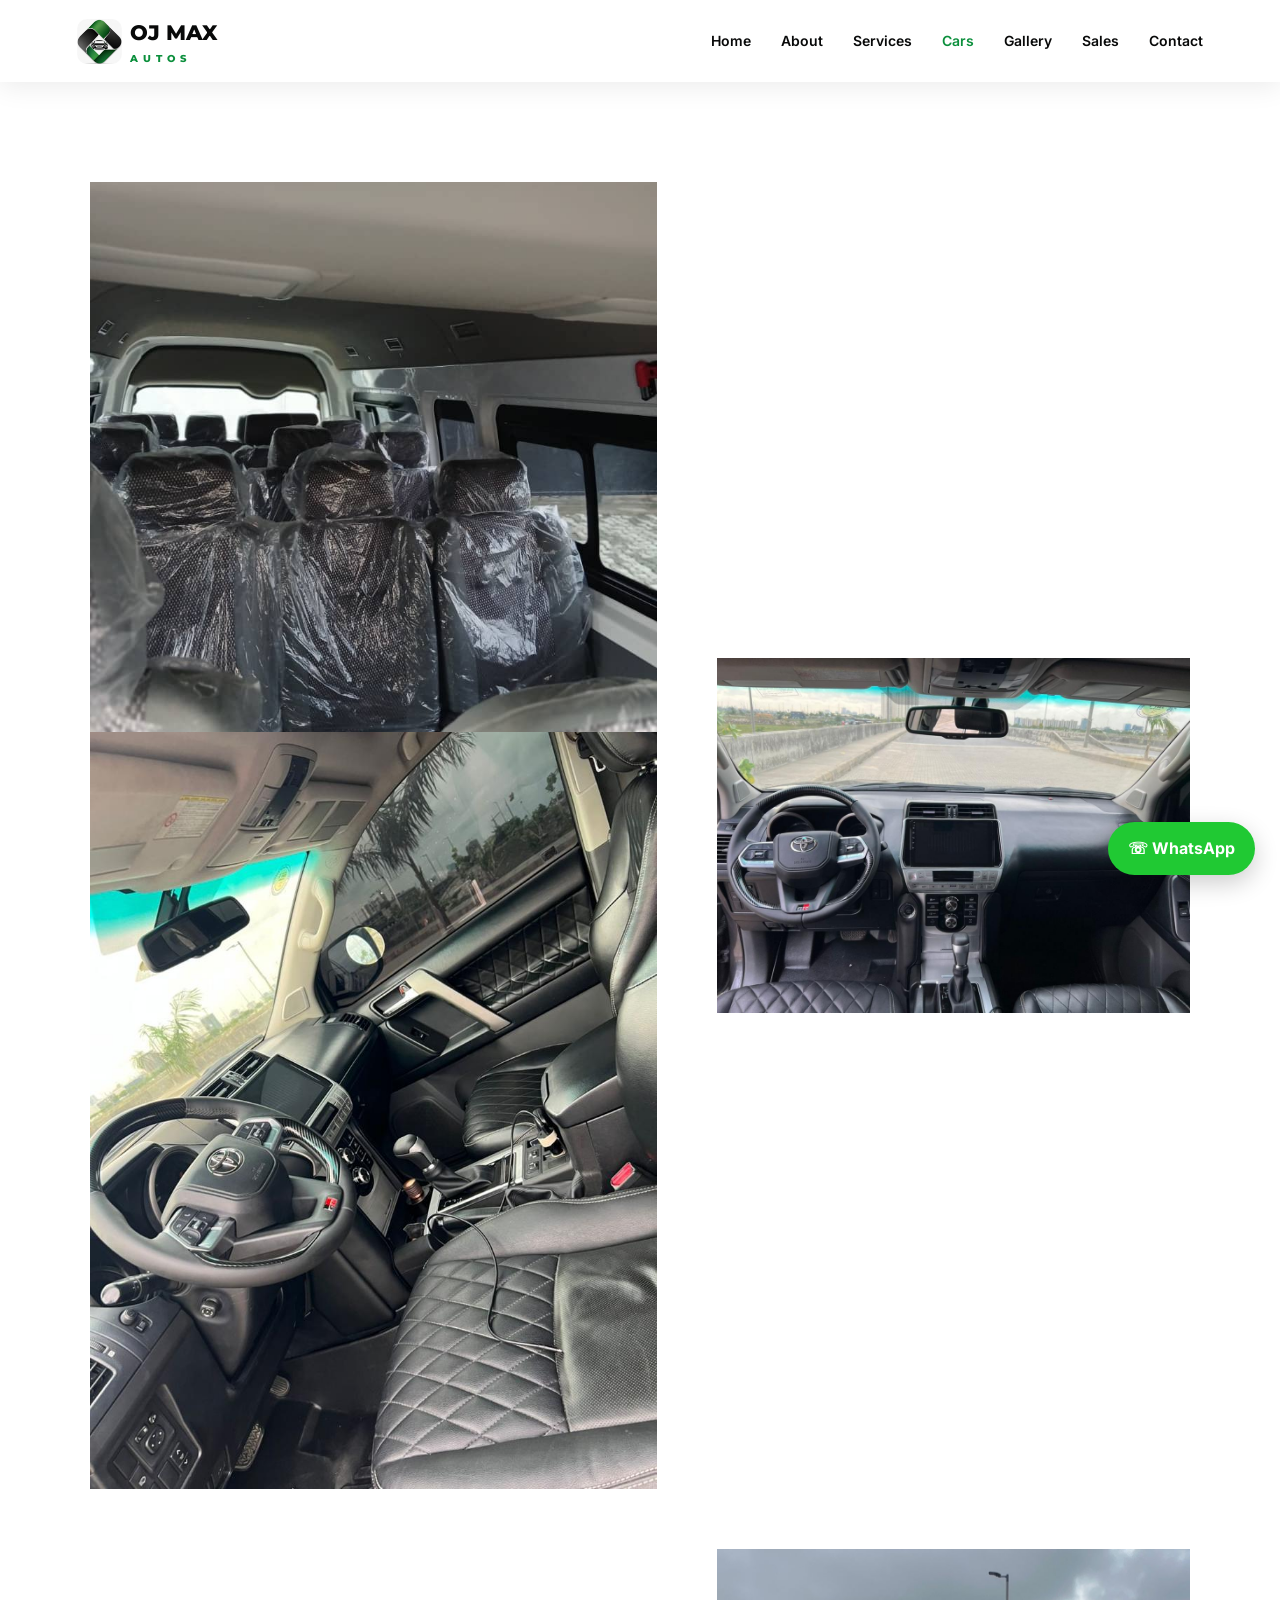
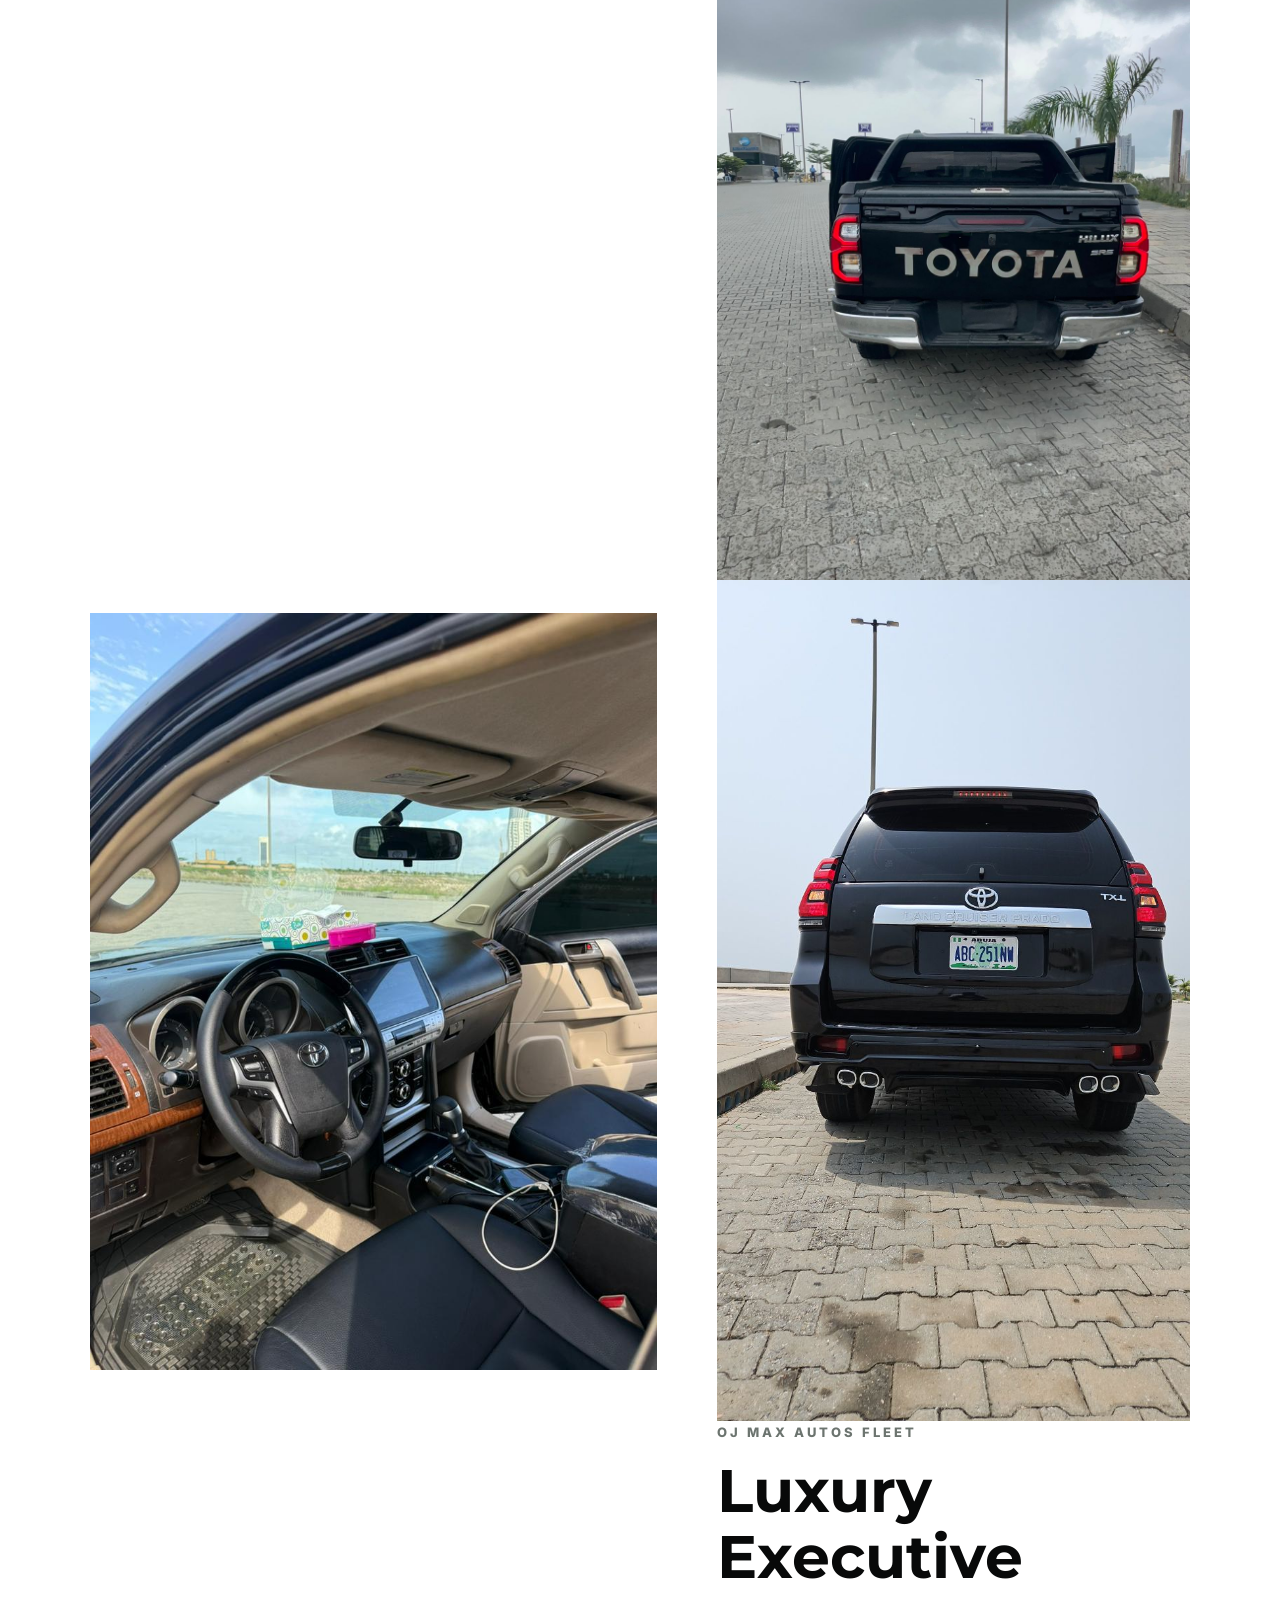
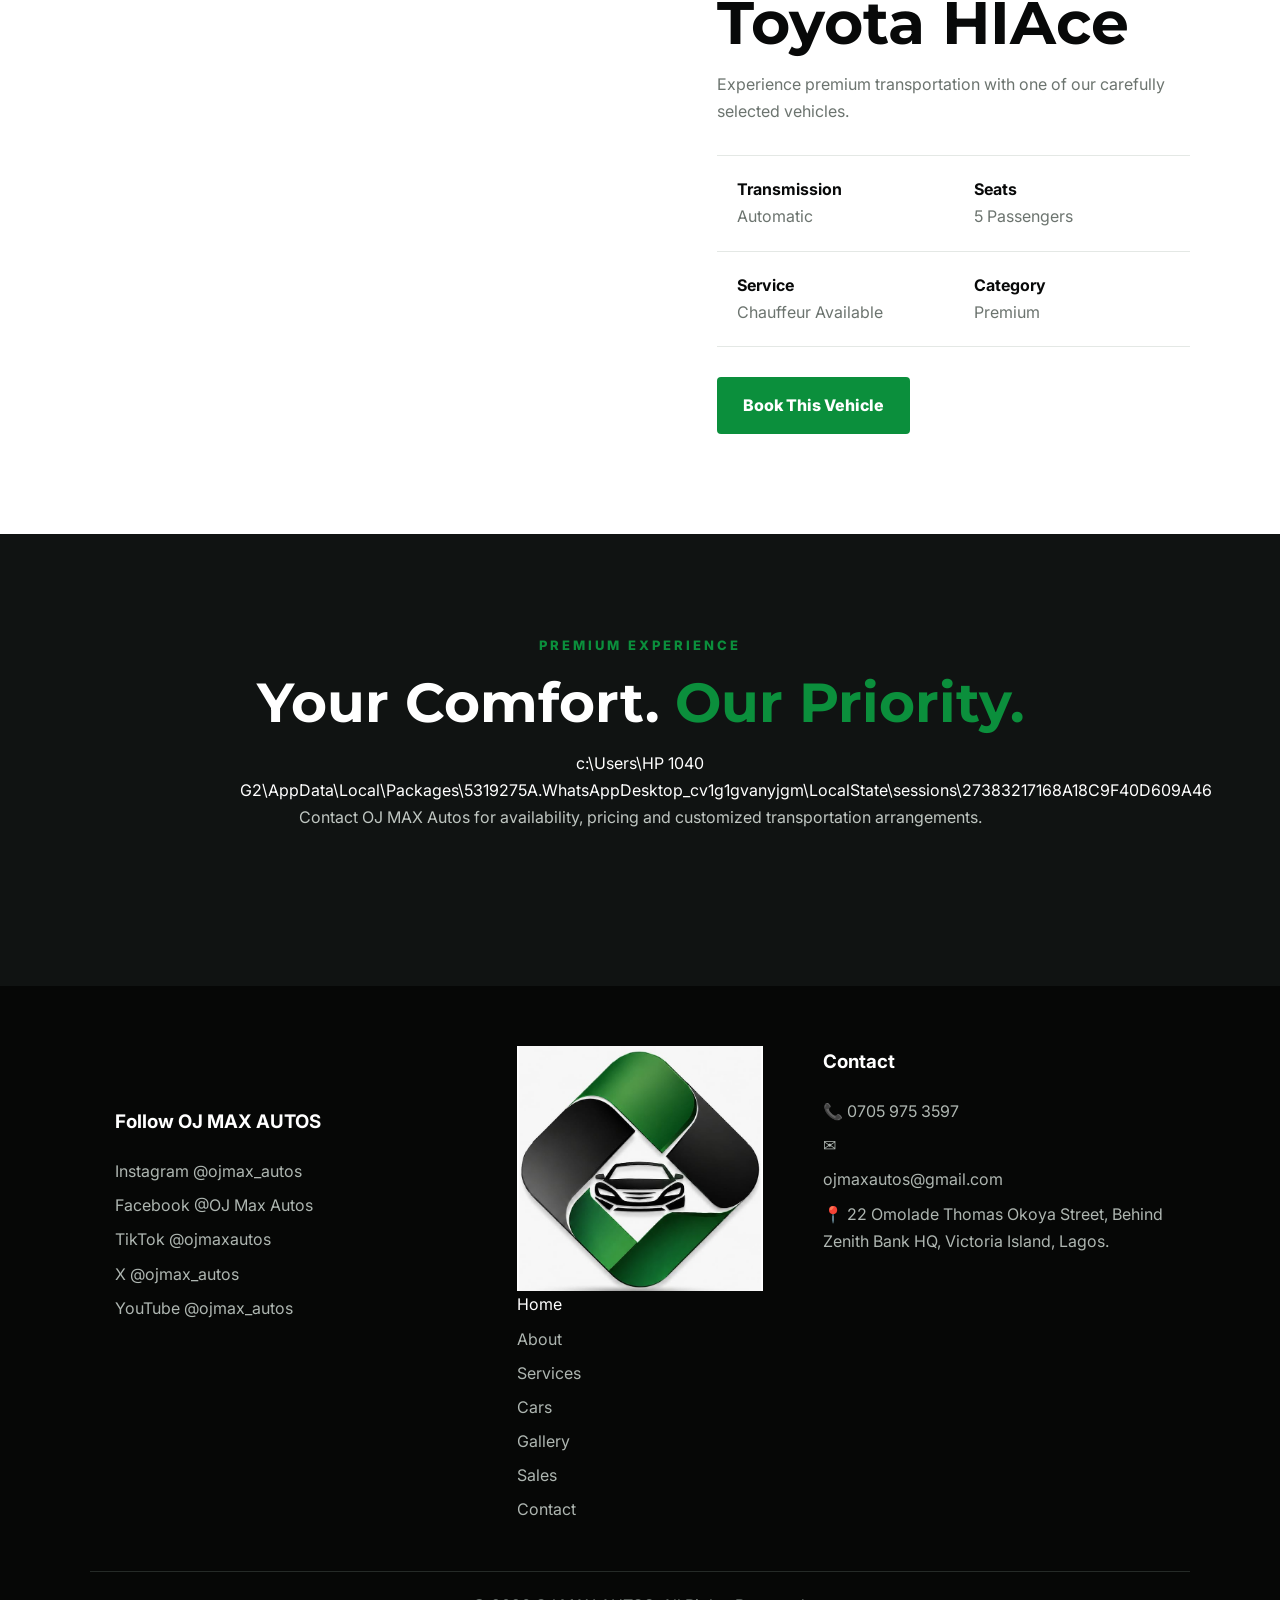
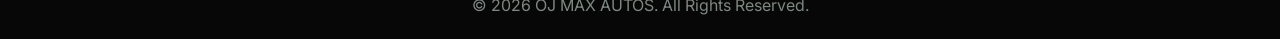
<file: car-details.html>
<!DOCTYPE html>
<html lang="en">

<head>

<meta charset="UTF-8">
<meta name="viewport" content="width=device-width, initial-scale=1.0">

<title>Vehicle Details | OJ MAX AUTOS</title>

<link rel="stylesheet" href="style.css">

</head>

<body>

<header class="navbar">

<a href="index.html" class="logo">

<img src="assets/oj-max-navigation-logo.jpeg"
alt="OJ MAX Autos">

<span>OJ MAX <small>AUTOS</small></span>

</a>

<button class="menu-toggle" id="menuToggle">☰</button>

<nav id="navMenu">

<a href="index.html">Home</a>
<a href="about.html">About</a>
<a href="services.html">Services</a>
<a href="inventory.html" class="active">Cars</a>
<a href="gallery.html">Gallery</a>
<a href="sales.html">Sales</a>
<a href="contact.html">Contact</a>

</nav>

</header>


<section class="section car-detail-page">

<div class="car-detail-grid">

<div>

<img id="detailImage"
class="detail-image"
src="assets/car1.jpg"
alt="OJ MAX Autos vehicle">
<img id="detailImage" src="assets/car2.jpg" alt="OJ MAX Autos vehicle">
</div>
<img id="detailImage" src="assets/car3.jpg" alt="OJ MAX Autos vehicle">
<img id="detailImage" src="assets/car4.jpg" alt="OJ MAX Autos vehicle">
<div class="car-detail-content">
<img id="detailImage" src="assets/car5.jpg" alt="OJ MAX Autos vehicle">
<div class="car-detail-content">
<img id="detailImage" src="assets/car6.jpg" alt="OJ MAX Autos vehicle">
<div class="car-detail-content">

<p class="subtitle">OJ MAX AUTOS FLEET</p>

<h1 id="detailTitle">
Luxury Executive Toyota HIAce
</h1>

<p id="detailDescription">
Experience premium transportation with one of
our carefully selected vehicles.
</p>

<div class="specifications">

<div>
<strong>Transmission</strong>
<span>Automatic</span>
</div>

<div>
<strong>Seats</strong>
<span>5 Passengers</span>
</div>

<div>
<strong>Service</strong>
<span>Chauffeur Available</span>
</div>

<div>
<strong>Category</strong>
<span>Premium</span>
</div>

</div>


<a
id="bookCar"
href="https://wa.me/2347059753597"
target="_blank"
class="btn btn-primary">

Book This Vehicle

</a>

</div>

</div>

</section>


<section class="dark-section">

<div class="section-heading light">

<p class="subtitle">PREMIUM EXPERIENCE</p>

<h2>
Your Comfort.
<span>Our Priority.</span>
</h2>
c:\Users\HP 1040 G2\AppData\Local\Packages\5319275A.WhatsAppDesktop_cv1g1gvanyjgm\LocalState\sessions\27383217168A18C9F40D609A46
<p>
Contact OJ MAX Autos for availability, pricing and
customized transportation arrangements.
</p>

</div>

</section>


<footer>

    <div class="footer-grid">

        <footer class="site-footer">

    <div class="footer-social">

        <h3>Follow OJ MAX AUTOS</h3>

        <div class="social-links">

            <a href="https://www.instagram.com/ojmax_autos/"
               target="_blank"
               rel="noopener">
                Instagram @ojmax_autos
            </a>

            <a href="https://www.facebook.com/"
               target="_blank"
               rel="noopener">
                Facebook @OJ Max Autos
            </a>

            <a href="https://www.tiktok.com/@ojmaxautos"
               target="_blank"
               rel="noopener">
                TikTok @ojmaxautos
            </a>

            <a href="https://x.com/ojmax_autos"
               target="_blank"
               rel="noopener">
                X @ojmax_autos
            </a>

            <a href="https://www.youtube.com/@ojmax_autos"
               target="_blank"
               rel="noopener">
                YouTube @ojmax_autos
            </a>

        </div>

    </div>


</footer>
        <div>
            <img src="assets/oj-max-navigation-logo.jpeg"
                 alt="OJ MAX Autos"
                 class=">

            <p>
                Premium car hire and chauffeur services
                delivering comfort, safety and professionalism
                across Lagos and Nigeria.
            </p>
        </div>

        <div>
            <h3>Quick Links</h3>

            <a href="index.html">Home</a>
            <a href="about.html">About</a>
            <a href="services.html">Services</a>
            <a href="inventory.html">Cars</a>
            <a href="gallery.html">Gallery</a>
            <a href="sales.html">Sales</a>
            <a href="contact.html">Contact</a>
        </div>

        <div>
            <h3>Contact</h3>

            <p>📞 0705 975 3597</p>

            <p>
                ✉
                <a href="mailto:ojmaxautos@gmail.com">
                    ojmaxautos@gmail.com
                </a>
            </p>

            <p>
                📍 22 Omolade Thomas Okoya Street,
                Behind Zenith Bank HQ,
                Victoria Island, Lagos.
            </p>

        </div>

    </div>

    <div class="copyright">
        © <span id="year"></span> OJ MAX AUTOS.
        All Rights Reserved.
    </div>

</footer>


<a
    class="whatsapp"
    href="https://wa.me/2347059753597?text=Hello%20OJ%20MAX%20Autos,%20I%20would%20like%20to%20make%20an%20enquiry."
    target="_blank"
    aria-label="Contact OJ MAX Autos on WhatsApp">

    <span>☏</span>
    WhatsApp

</a>


<script src="script.js"></script>

</body>
</html>
</file>
<file: style.css>
@import url('https://fonts.googleapis.com/css2?family=Inter:wght@400;500;600;700;800&family=Montserrat:wght@600;700;800&display=swap');

:root {
    --green: #0b8f3c;
    --dark-green: #05652b;
    --black: #080909;
    --dark: #101312;
    --white: #ffffff;
    --light: #f5f7f6;
    --gray: #6c746f;
    --border: #e4e8e5;
}

* {
    margin: 0;
    padding: 0;
    box-sizing: border-box;
}

html {
    scroll-behavior: smooth;
}

body {
    font-family: "Inter", sans-serif;
    color: var(--black);
    background: var(--white);
    line-height: 1.7;
}

a {
    text-decoration: none;
    color: inherit;
}

img {
    max-width: 100%;
    display: block;
}

.navbar {
    height: 82px;
    background: rgba(255,255,255,.97);
    display: flex;
    align-items: center;
    justify-content: space-between;
    padding: 0 6%;
    position: sticky;
    top: 0;
    z-index: 999;
    box-shadow: 0 5px 25px rgba(0,0,0,.08);
}

.logo {
    display: flex;
    align-items: center;
    gap: 10px;
    font-family: "Montserrat", sans-serif;
    font-weight: 800;
    font-size: 21px;
}

.logo img {
    width: 50px;
    height: 50px;
    object-fit: contain;
    border-radius: 10px;
}

.logo small {
    display: block;
    font-size: 10px;
    letter-spacing: 5px;
    color: var(--green);
}

nav {
    display: flex;
    gap: 30px;
    align-items: center;
}

nav a {
    font-weight: 600;
    font-size: 14px;
    position: relative;
}

nav a:hover,
nav a.active {
    color: var(--green);
}

.menu-toggle {
    display: none;
    border: 0;
    background: none;
    font-size: 28px;
    cursor: pointer;
}


/* HERO */

.hero {
    min-height: 88vh;
    position: relative;

    background:
        linear-gradient(
            90deg,
            rgba(0,0,0,.92),
            rgba(0,0,0,.70),
            rgba(0,0,0,.25)
        ),
        url("assets/oj-max-logo.jpeg");

    background-size: cover;
    background-position: center;

    display: flex;
    align-items: center;
}

.hero-content {
    position: relative;
    z-index: 2;
    color: white;
    width: min(750px, 90%);
    margin-left: 8%;
}

.hero-tag,
.subtitle {
    color: var(--green);
    font-weight: 800;
    letter-spacing: 3px;
    font-size: 13px;
}

.hero h1 {
    font-family: "Montserrat", sans-serif;
    font-size: clamp(42px, 7vw, 82px);
    line-height: 1.05;
    margin: 20px 0;
}

.hero h1 span,
h1 span,
h2 span {
    color: var(--green);
}

.hero-content > p:not(.hero-tag) {
    max-width: 650px;
    color: #e5e5e5;
    font-size: 18px;
}

.hero-buttons {
    display: flex;
    gap: 15px;
    margin-top: 35px;
}

.btn {
    display: inline-flex;
    align-items: center;
    justify-content: center;
    padding: 14px 25px;
    border-radius: 4px;
    font-weight: 800;
    transition: .3s;
    border: 1px solid transparent;
    cursor: pointer;
}

.btn-primary {
    background: var(--green);
    color: white;
}

.btn-primary:hover {
    background: var(--dark-green);
    transform: translateY(-3px);
}

.btn-outline {
    border-color: white;
    color: white;
}

.btn-outline:hover {
    background: white;
    color: black;
}


/* STATS */

.stats {
    display: grid;
    grid-template-columns: repeat(4,1fr);
    background: var(--green);
    color: white;
}

.stats div {
    text-align: center;
    padding: 25px;
    border-right: 1px solid rgba(255,255,255,.2);
}

.stats strong,
.stats span {
    display: block;
}

.stats strong {
    font-size: 25px;
}

.stats span {
    opacity: .9;
}


/* SECTIONS */

.section {
    padding: 100px 7%;
}

.section-heading {
    max-width: 800px;
    margin: 0 auto 55px;
    text-align: center;
}

.section-heading h2,
.two-column h2 {
    font-family: "Montserrat", sans-serif;
    font-size: clamp(32px,5vw,55px);
    line-height: 1.15;
    margin: 15px 0;
}

.section-heading p:last-child {
    color: var(--gray);
}


/* FEATURES */

.feature-grid {
    display: grid;
    grid-template-columns: repeat(4,1fr);
    gap: 20px;
}

.feature-card {
    padding: 35px;
    background: white;
    border: 1px solid var(--border);
    transition: .35s;
}

.feature-card:hover {
    transform: translateY(-8px);
    box-shadow: 0 20px 45px rgba(0,0,0,.09);
    border-color: var(--green);
}

.feature-icon {
    font-size: 28px;
    color: var(--green);
    margin-bottom: 15px;
}

.feature-card h3 {
    margin-bottom: 10px;
}

.feature-card p {
    color: var(--gray);
}


/* DARK */

.dark-section {
    background: var(--dark);
    color: white;
    padding: 100px 7%;
}

.light p:last-child {
    color: #bfc6c1;
}

.service-grid {
    display: grid;
    grid-template-columns: repeat(4,1fr);
    gap: 20px;
}

.service-grid article {
    padding: 35px;
    border: 1px solid #2c322f;
    transition: .3s;
}

.service-grid article:hover {
    border-color: var(--green);
    transform: translateY(-7px);
}

.service-grid span,
.service-box > span {
    color: var(--green);
    font-weight: 800;
}

.service-grid h3 {
    margin: 15px 0;
}

.service-grid p {
    color: #aeb6b1;
}

.service-grid a {
    display: inline-block;
    color: var(--green);
    margin-top: 20px;
    font-weight: 700;
}


/* CTA */

.cta-section {
    padding: 100px 7%;
    text-align: center;
    background:
        linear-gradient(
            rgba(0,0,0,.82),
            rgba(0,0,0,.82)
        ),
        url("assets/oj-max-logo.jpeg");

    background-size: cover;
    background-position: center;
    color: white;
}

.cta-section h2 {
    font-family: "Montserrat";
    font-size: clamp(35px,5vw,60px);
    margin-bottom: 20px;
}

.cta-section p {
    max-width: 650px;
    margin: 0 auto 30px;
    color: #ddd;
}


/* PAGE HERO */

.page-hero {
    min-height: 48vh;

    background:
        linear-gradient(
            rgba(0,0,0,.82),
            rgba(0,0,0,.82)
        ),
        url("assets/oj-max-logo.jpeg");

    background-size: cover;
    background-position: center;

    display: flex;
    align-items: center;
    justify-content: center;
    text-align: center;

    color: white;
    padding: 60px 7%;
}

.page-hero h1 {
    font-family: "Montserrat";
    font-size: clamp(40px,6vw,70px);
    line-height: 1.1;
    margin: 15px 0;
}


/* ABOUT */

.two-column {
    display: grid;
    grid-template-columns: 1fr 1fr;
    gap: 70px;
    align-items: center;
}

.two-column p {
    color: var(--gray);
    margin: 15px 0;
}

.about-image {
    background: var(--light);
    padding: 25px;
}

.about-image img {
    width: 100%;
}


/* STATEMENTS */

.statement-list {
    max-width: 1000px;
    margin: auto;
}

.statement-list div {
    display: grid;
    grid-template-columns: 80px 1fr;
    gap: 30px;
    padding: 25px 0;
    border-bottom: 1px solid #2c322f;
}

.statement-list strong {
    color: var(--green);
    font-size: 22px;
}

.statement-grid {
    display: grid;
    grid-template-columns: repeat(3,1fr);
    gap: 25px;
}

.statement-grid div {
    border: 1px solid var(--border);
    padding: 35px;
}

.statement-grid h3 {
    color: var(--green);
    font-size: 30px;
}


/* SERVICES */

.service-full-grid {
    display: grid;
    grid-template-columns: repeat(2,1fr);
    gap: 25px;
}

.service-box {
    padding: 40px;
    border: 1px solid var(--border);
    transition: .3s;
}

.service-box:hover {
    transform: translateY(-5px);
    border-color: var(--green);
    box-shadow: 0 20px 40px rgba(0,0,0,.07);
}

.service-box h2 {
    font-family: "Montserrat";
    margin: 10px 0;
}

.service-box p {
    color: var(--gray);
}

.dark-card {
    background: #151917;
    border-color: #2b322e;
    color: white;
}


/* INVENTORY */

.inventory-grid {
    display: grid;
    grid-template-columns: repeat(3,1fr);
    gap: 25px;
}

.car-card {
    background: white;
    border: 1px solid var(--border);
    overflow: hidden;
    transition: .3s;
}

.car-card:hover {
    transform: translateY(-8px);
    box-shadow: 0 25px 50px rgba(0,0,0,.12);
}

.car-card > img {
    width: 100%;
    height: 260px;
    object-fit: cover;
}

.car-info {
    padding: 28px;
}

.car-info > span {
    color: var(--green);
    font-size: 12px;
    font-weight: 800;
    letter-spacing: 2px;
}

.car-info h2 {
    font-family: "Montserrat";
    margin: 10px 0;
}

.car-info p {
    color: var(--gray);
}

.car-details {
    display: flex;
    gap: 10px;
    flex-wrap: wrap;
    margin: 20px 0;
}

.car-details span {
    padding: 5px 10px;
    background: var(--light);
    font-size: 12px;
}


/* CAR DETAILS */

.car-detail-grid {
    display: grid;
    grid-template-columns: 1.2fr 1fr;
    gap: 60px;
    align-items: center;
}

.detail-image {
    width: 100%;
    height: 550px;
    object-fit: cover;
}

.car-detail-content h1 {
    font-family: "Montserrat";
    font-size: clamp(35px,5vw,60px);
    line-height: 1.1;
    margin: 15px 0;
}

.car-detail-content > p {
    color: var(--gray);
}

.specifications {
    display: grid;
    grid-template-columns: 1fr 1fr;
    margin: 30px 0;
    border-top: 1px solid var(--border);
}

.specifications div {
    padding: 20px;
    border-bottom: 1px solid var(--border);
}

.specifications strong,
.specifications span {
    display: block;
}

.specifications span {
    color: var(--gray);
}


/* GALLERY */

.gallery {
    columns: 3 300px;
    column-gap: 20px;
}

.gallery img {
    width: 100%;
    margin-bottom: 20px;
    break-inside: avoid;
    transition: .3s;
}

.gallery img:hover {
    transform: scale(1.02);
}


/* CONTACT */

.contact-grid {
    display: grid;
    grid-template-columns: .8fr 1.2fr;
    gap: 70px;
}

.contact-info h2 {
    font-family: "Montserrat";
    font-size: clamp(35px,5vw,55px);
    line-height: 1.15;
    margin: 15px 0 35px;
}

.contact-item {
    margin: 25px 0;
}

.contact-item strong {
    display: block;
    font-size: 12px;
    letter-spacing: 2px;
    color: var(--green);
}

.contact-item a {
    font-weight: 700;
}

.form-box {
    padding: 40px;
    background: var(--light);
}

.form-row {
    display: grid;
    grid-template-columns: 1fr 1fr;
    gap: 20px;
}

form label {
    display: block;
    font-weight: 700;
    margin: 15px 0 6px;
}

input,
textarea,
select {
    width: 100%;
    padding: 15px;
    border: 1px solid #dce1dd;
    background: white;
    font: inherit;
    outline: none;
}

input:focus,
textarea:focus,
select:focus {
    border-color: var(--green);
}

textarea {
    resize: vertical;
}

#formMessage {
    margin-top: 20px;
    font-weight: 700;
    color: var(--green);
}

.map-section iframe {
    width: 100%;
    height: 400px;
    border: 0;
}


/* FOOTER */

footer {
    background: #060706;
    color: white;
    padding: 60px 7% 20px;
}

.footer-grid {
    display: grid;
    grid-template-columns: 1.5fr 1fr 1.5fr;
    gap: 60px;
    padding-bottom: 40px;
}

.footer-grid h3 {
    margin-bottom: 20px;
}

.footer-grid a,
.footer-grid p {
    display: block;
    color: #aeb6b1;
    margin: 7px 0;
}

.footer-logo {
    width: 100px;
    margin-bottom: 20px;
}

.copyright {
    padding-top: 20px;
    border-top: 1px solid #252a27;
    text-align: center;
    color: #7e8782;
}


/* WHATSAPP */

.whatsapp {
    position: fixed;
    right: 25px;
    bottom: 25px;
    background: #25D366;
    color: white;
    padding: 13px 20px;
    border-radius: 50px;
    font-weight: 800;
    z-index: 1000;
    box-shadow: 0 10px 30px rgba(0,0,0,.25);
    animation: pulse 2s infinite;
}

@keyframes pulse {

    0% {
        box-shadow: 0 0 0 0 rgba(37,211,102,.5);
    }

    70% {
        box-shadow: 0 0 0 15px rgba(37,211,102,0);
    }

    100% {
        box-shadow: 0 0 0 0 rgba(37,211,102,0);
    }

}


/* RESPONSIVE */

@media(max-width: 1000px) {

    .feature-grid,
    .service-grid {
        grid-template-columns: repeat(2,1fr);
    }

    .inventory-grid {
        grid-template-columns: repeat(2,1fr);
    }

    .two-column,
    .car-detail-grid,
    .contact-grid {
        grid-template-columns: 1fr;
    }

}


@media(max-width: 700px) {

    .navbar {
        padding: 0 5%;
    }

    .menu-toggle {
        display: block;
    }

    nav {
        display: none;
        position: absolute;
        top: 82px;
        left: 0;
        width: 100%;
        background: white;
        flex-direction: column;
        padding: 25px;
        box-shadow: 0 15px 30px rgba(0,0,0,.1);
    }

    nav.show {
        display: flex;
    }

    nav a {
        padding: 8px;
    }

    .hero {
        min-height: 80vh;
    }

    .hero-content {
        margin-left: 5%;
    }

    .hero-buttons {
        flex-direction: column;
        align-items: stretch;
    }

    .stats {
        grid-template-columns: 1fr 1fr;
    }

    .feature-grid,
    .service-grid,
    .inventory-grid,
    .statement-grid,
    .service-full-grid {
        grid-template-columns: 1fr;
    }

    .section,
    .dark-section {
        padding: 70px 5%;
    }

    .footer-grid {
        grid-template-columns: 1fr;
        gap: 30px;
    }

    .form-row {
        grid-template-columns: 1fr;
    }

    .form-box {
        padding: 25px;
    }

    .detail-image {
        height: 350px;
    }

    .whatsapp {
        right: 15px;
        bottom: 15px;
    }

}
.logo {
    display: flex;
    align-items: center;
    gap: 8px;
}

.logo img {
    width: 45px;
    height: 45px;
    object-fit: contain;
    display: block;
    flex-shrink: 0;
}
/* =====================================================
   OJ MAX AUTOS - SALES SECTION
   Responsive: Mobile / Tablet / Laptop / Desktop
===================================================== */


/* SALES HERO
----------------------------------------------------- */

.sales-hero {
    min-height: 520px;
    display: flex;
    align-items: center;
    padding: 80px 7%;
    background:
        linear-gradient(
            90deg,
            rgba(10, 12, 16, 0.96),
            rgba(10, 12, 16, 0.72)
        );
}

.sales-hero-content {
    max-width: 750px;
}

.sales-hero-content > span,
.sales-heading > span,
.sales-cta span {
    color: #20c933;
    font-size: 13px;
    font-weight: 800;
    letter-spacing: 3px;
    text-transform: uppercase;
}

.sales-hero h1 {
    color: #ffffff;
    font-size: clamp(42px, 6vw, 82px);
    line-height: 1;
    margin: 20px 0;
}

.sales-hero h1 strong,
.sales-heading h2 strong,
.sales-cta h2 strong {
    color: #20c933;
    display: block;
}

.sales-hero p {
    color: #eeeeee;
    max-width: 650px;
    font-size: 18px;
    line-height: 1.7;
}


/* BUTTON
----------------------------------------------------- */

.sales-btn {
    display: inline-flex;
    align-items: center;
    justify-content: center;

    margin-top: 25px;
    padding: 14px 24px;

    background: #20c933;
    color: #ffffff;

    text-decoration: none;
    font-weight: 700;

    border-radius: 5px;

    transition: 0.3s ease;
}

.sales-btn:hover {
    background: #159b27;
    transform: translateY(-2px);
}


/* SALES SECTION
----------------------------------------------------- */

.sales-section {
    width: min(1200px, 92%);
    margin: 0 auto;
    padding: 90px 0;

    display: grid;
    grid-template-columns: repeat(2, minmax(0, 1fr));
    gap: 30px;
}

.sales-heading {
    grid-column: 1 / -1;
    text-align: center;
    max-width: 750px;
    margin: 0 auto 35px;
}

.sales-heading h2 {
    color: #202332;
    font-size: clamp(35px, 5vw, 58px);
    line-height: 1.05;
    margin: 15px 0;
}

.sales-heading p {
    color: #666666;
    line-height: 1.7;
}


/* SALE CARD
----------------------------------------------------- */

.sale-card {
    background: #ffffff;
    border: 1px solid #eeeeee;

    overflow: hidden;

    box-shadow: 0 15px 45px rgba(0, 0, 0, 0.08);

    transition: transform 0.3s ease,
                box-shadow 0.3s ease;
}

.sale-card:hover {
    transform: translateY(-6px);

    box-shadow: 0 20px 55px rgba(0, 0, 0, 0.13);
}


/* IMAGE
----------------------------------------------------- */

.sale-media {
    position: relative;

    width: 100%;
    aspect-ratio: 16 / 10;

    background: #eeeeee;
    overflow: hidden;
}

.sale-media img {
    width: 100%;
    height: 100%;

    display: block;

    object-fit: cover;

    transition: transform 0.5s ease;
}

.sale-card:hover .sale-media img {
    transform: scale(1.04);
}


/* BADGE
----------------------------------------------------- */

.sale-badge {
    position: absolute;

    top: 18px;
    left: 18px;

    background: #20c933;
    color: #ffffff;

    padding: 8px 13px;

    font-size: 11px;
    font-weight: 800;

    letter-spacing: 1px;
}


/* CARD INFORMATION
----------------------------------------------------- */

.sale-info {
    padding: 28px;
}

.sale-category {
    color: #20a92f;

    font-size: 11px;
    font-weight: 800;

    letter-spacing: 2px;
}

.sale-info h3 {
    color: #202332;

    font-size: 25px;

    margin: 12px 0;
}

.sale-info p {
    color: #666666;

    line-height: 1.7;

    margin-bottom: 20px;
}


/* WHATSAPP BUTTON
----------------------------------------------------- */

.sale-whatsapp {
    display: inline-flex;

    padding: 12px 20px;

    background: #20c933;
    color: #ffffff;

    text-decoration: none;

    font-weight: 700;

    border-radius: 5px;

    transition: 0.3s ease;
}

.sale-whatsapp:hover {
    background: #159b27;
}


/* VIDEO SECTION
----------------------------------------------------- */

.sales-video-section {
    background: #101217;

    padding: 90px 5%;
}

.sales-video-section .sales-heading h2 {
    color: #ffffff;
}

.sales-video-section .sales-heading p {
    color: #bbbbbb;
}

.sales-video-grid {
    width: min(1200px, 100%);
    margin: 45px auto 0;

    display: grid;

    grid-template-columns:
        repeat(2, minmax(0, 1fr));

    gap: 30px;
}


/* VIDEO CARD
----------------------------------------------------- */

.sales-video-card {
    background: #191c22;

    overflow: hidden;

    border: 1px solid rgba(255, 255, 255, 0.08);
}

.sales-video-card video {
    display: block;

    width: 100%;

    aspect-ratio: 16 / 9;

    object-fit: cover;

    background: #000000;
}

.sales-video-card h3 {
    color: #ffffff;

    padding: 18px 20px;

    margin: 0;

    font-size: 19px;
}


/* CTA
----------------------------------------------------- */

.sales-cta {
    padding: 100px 7%;

    text-align: center;

    background: #f5f5f5;
}

.sales-cta h2 {
    color: #202332;

    font-size: clamp(35px, 5vw, 60px);

    line-height: 1.05;

    margin: 15px 0;
}

.sales-cta p {
    color: #666666;

    max-width: 650px;

    margin: 0 auto;
    line-height: 1.7;
}


/* FLOATING WHATSAPP
----------------------------------------------------- */

.whatsapp {
    position: fixed;

    right: 25px;
    bottom: 25px;

    z-index: 9999;

    background: #20c933;
    color: #ffffff;

    padding: 13px 20px;

    border-radius: 50px;

    text-decoration: none;

    font-weight: 700;

    box-shadow:
        0 8px 25px rgba(0, 0, 0, 0.2);

    transition: 0.3s ease;
}

.whatsapp:hover {
    transform: translateY(-3px);
    background: #159b27;
}


/* =====================================================
   TABLET
===================================================== */

@media (max-width: 900px) {

    .sales-section {
        grid-template-columns: 1fr;
        width: 90%;
    }

    .sales-video-grid {
        grid-template-columns: 1fr;
    }

    .sales-hero {
        min-height: 450px;
        padding: 70px 6%;
    }

}


/* =====================================================
   MOBILE
===================================================== */

@media (max-width: 600px) {

    .sales-hero {
        min-height: 430px;
        padding: 55px 6%;
    }

    .sales-hero h1 {
        font-size: 42px;
    }

    .sales-hero p {
        font-size: 15px;
    }

    .sales-section {
        width: 92%;
        padding: 65px 0;

        gap: 22px;
    }

    .sales-heading {
        margin-bottom: 20px;
    }

    .sales-heading h2 {
        font-size: 38px;
    }

    .sale-info {
        padding: 22px;
    }

    .sale-info h3 {
        font-size: 22px;
    }

    .sales-video-section {
        padding: 65px 5%;
    }

    .sales-video-grid {
        gap: 20px;
    }

    .sales-cta {
        padding: 70px 6%;
    }

    .sales-cta h2 {
        font-size: 38px;
    }

    .whatsapp {
        right: 15px;
        bottom: 15px;

        padding: 11px 16px;

        font-size: 13px;
    }

}


/* =====================================================
   VERY SMALL PHONES
===================================================== */

@media (max-width: 380px) {

    .sales-hero h1 {
        font-size: 36px;
    }

    .sales-heading h2 {
        font-size: 32px;
    }

    .sale-info h3 {
        font-size: 20px;
    }



/* =========================================
   OJ MAX AUTOS - RESPONSIVE NAVIGATION
========================================= */

.site-header {
    width: 100%;
    background: #ffffff;
    position: relative;
    z-index: 1000;
}

.nav-container {
    width: 100%;
    max-width: 1400px;
    margin: 0 auto;
    min-height: 80px;
    padding: 10px 5%;
    display: flex;
    align-items: center;
    justify-content: space-between;
    gap: 30px;
}

/* =========================================
   LOGO
========================================= */

.brand {
    display: flex;
    align-items: center;
    gap: 10px;
    text-decoration: none;
    flex-shrink: 0;
}

.brand img {
    width: 48px;
    height: 48px;
    display: block;
    object-fit: contain;
    object-position: center;
}

.brand span {
    font-size: 20px;
    font-weight: 800;
    color: #202020;
    white-space: nowrap;
}

.brand small {
    display: block;
    color: #20c900;
    font-size: 9px;
    letter-spacing: 4px;
    margin-top: 2px;
}

/* =========================================
   DESKTOP NAVIGATION
========================================= */

.main-nav {
    margin-left: auto;
    display: flex;
    align-items: center;
    justify-content: flex-end;
    gap: 28px;
}

.main-nav a {
    color: #222222;
    text-decoration: none;
    font-size: 14px;
    font-weight: 500;
    transition: 0.3s ease;
    white-space: nowrap;
}

.main-nav a:hover,
.main-nav a.active {
    color: #20c900;
}

/* =========================================
   MOBILE MENU BUTTON
========================================= */

.menu-toggle {
    display: none;
    border: none;
    background: transparent;
    font-size: 30px;
    cursor: pointer;
    color: #222222;
    padding: 5px;
}

/* =========================================
   TABLETS
========================================= */

@media (max-width: 900px) {

    .nav-container {
        padding: 10px 4%;
    }

    .main-nav {
        gap: 18px;
    }

    .main-nav a {
        font-size: 13px;
    }
}

/* =========================================
   MOBILE PHONES
========================================= */

@media (max-width: 768px) {

    .nav-container {
        min-height: 70px;
        padding: 10px 20px;
        position: relative;
    }

    .brand img {
        width: 42px;
        height: 42px;
    }

    .brand span {
        font-size: 17px;
    }

    .brand small {
        font-size: 8px;
        letter-spacing: 3px;
    }

    .menu-toggle {
        display: block;
        margin-left: auto;
    }

    .main-nav {
        display: none;
        position: absolute;
        top: 70px;
        left: 0;
        width: 100%;
        background: #ffffff;
        padding: 15px 20px;
        flex-direction: column;
        align-items: stretch;
        gap: 0;
        box-shadow: 0 8px 20px rgba(0,0,0,0.12);
    }

    .main-nav.show {
        display: flex;
    }

    .main-nav a {
        display: block;
        width: 100%;
        padding: 14px 10px;
        font-size: 15px;
        border-bottom: 1px solid #eeeeee;
    }

    .main-nav a:last-child {
        border-bottom: none;
    }
}

/* =========================================
   SMALL PHONES
========================================= */

@media (max-width: 480px) {

    .nav-container {
        padding: 8px 15px;
    }

    .brand img {
        width: 38px;
        height: 38px;
    }

    .brand span {
        font-size: 15px;
    }

    .brand small {
        font-size: 7px;
    }

    .menu-toggle {
        font-size: 27px;
    }
}
/* =========================================
   SOCIAL MEDIA FOOTER
========================================= */

.site-footer {
    background: #111111;
    color: #ffffff;
    text-align: center;
    padding: 50px 20px 25px;
    margin-top: 50px;
}

.footer-social h3 {
    margin-bottom: 25px;
    font-size: 22px;
}

.social-links {
    display: flex;
    justify-content: center;
    align-items: center;
    flex-wrap: wrap;
    gap: 12px;
    margin-bottom: 30px;
}

.social-links a {
    display: inline-block;
    padding: 11px 18px;
    border: 1px solid #20c900;
    border-radius: 30px;
    color: #ffffff;
    text-decoration: none;
    font-size: 14px;
    transition: 0.3s ease;
}

.social-links a:hover {
    background: #20c900;
    color: #ffffff;
    transform: translateY(-2px);
}

.site-footer > p {
    color: #aaaaaa;
    font-size: 13px;
    margin-top: 20px;
}

@media (max-width: 480px) {

    .site-footer {
        padding: 40px 15px 20px;
    }

    .social-links {
        flex-direction: column;
        width: 100%;
    }

    .social-links a {
        width: 90%;
        max-width: 300px;
    }
}
</file>
